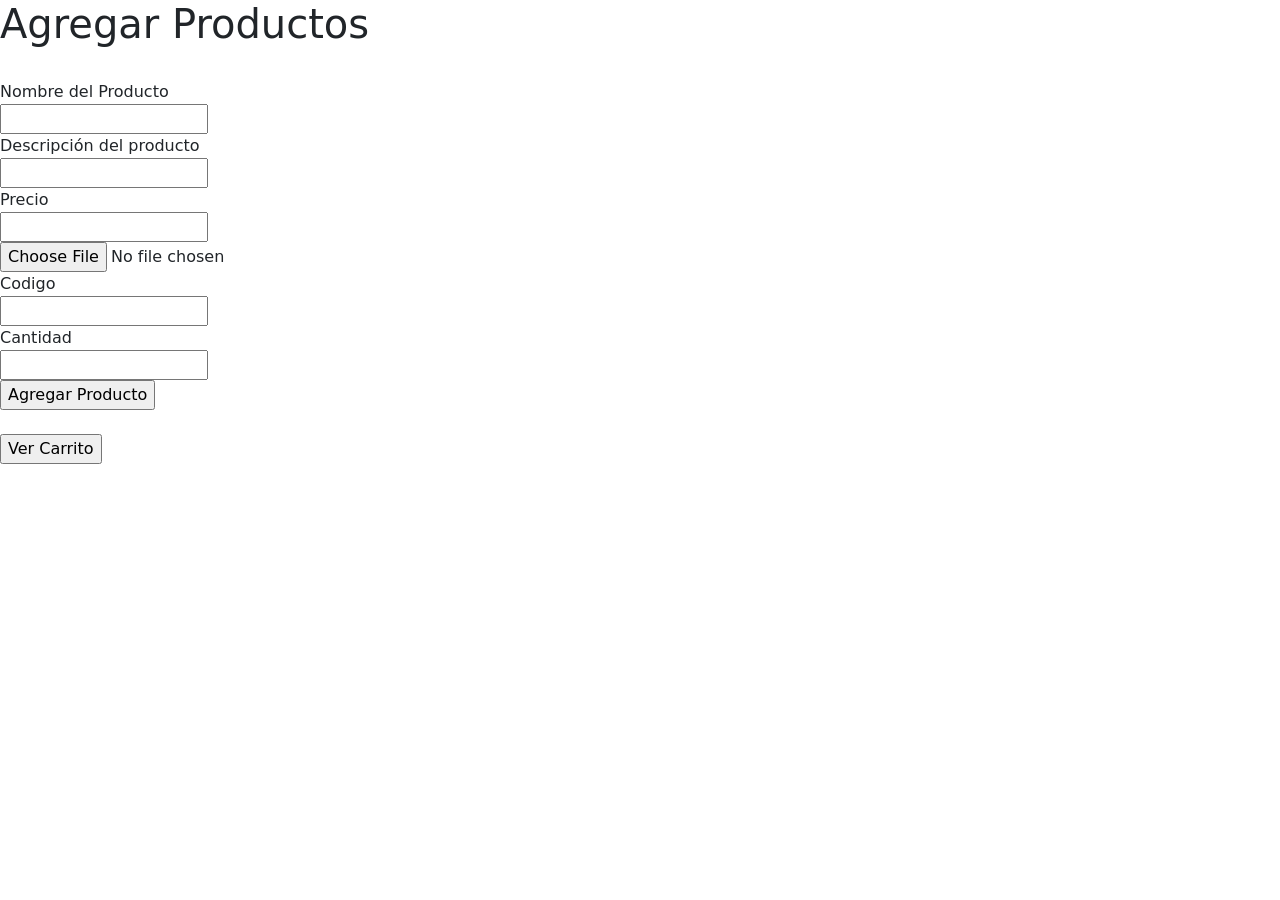
<file: public/index.html>
<!DOCTYPE html>
<html lang="es">

<head>
    <meta charset="UTF-8" />
    <meta http-equiv="X-UA-Compatible" content="IE=edge" />
    <meta name="viewport" content="width=device-width, initial-scale=1.0" />
    <title>Entrega 1</title>
    <link href="https://cdn.jsdelivr.net/npm/bootstrap@5.3.0/dist/css/bootstrap.min.css" rel="stylesheet"
        integrity="sha384-9ndCyUaIbzAi2FUVXJi0CjmCapSmO7SnpJef0486qhLnuZ2cdeRhO02iuK6FUUVM" crossorigin="anonymous" />
    <link rel="stylesheet" href="./css/index.css" />
    <link href="https://fonts.googleapis.com/css2?family=Montserrat:wght@400;700;900&display=swap" rel="stylesheet" />
    <link rel="stylesheet" href="https://cdnjs.cloudflare.com/ajax/libs/font-awesome/6.2.1/css/all.min.css"
        integrity="sha512-MV7K8+y+gLIBoVD59lQIYicR65iaqukzvf/nwasF0nqhPay5w/9lJmVM2hMDcnK1OnMGCdVK+iQrJ7lzPJQd1w=="
        crossorigin="anonymous" referrerpolicy="no-referrer" />
</head>

<body>
    <div class="formulario">
    <main>
        <h1 class="titulo">Agregar Productos</h1>
        <div class="box">
            <br />
            <form action="http://localhost:8080/" method="post" enctype="multipart/form-data">
                <label>Nombre del Producto</label><br />
                <input type="text" name="title" id="title" /><br />
                <label>Descripción del producto</label><br />
                <input type="text" name="description" id="description" /><br />
                <label>Precio</label><br />
                <input type="text" name="price" id="price" /><br />
                <input type="file" name="thumbnail" id="thumbnail" /><br />
                <label>Codigo</label><br />
                <input type="text" name="code" id="code" /><br />
                <label>Cantidad</label><br />
                <input type="text" name="stock" id="stock" /><br />
                <input id="button" type="submit" value="Agregar Producto" />
            </form>
        </div>
   


        <div class="box">
            <br />
            <form action="http://localhost:8080" method="get">
                <input id="checkCartButton" type="submit" value="Ver Carrito" />
            </form>
        </div>
    </div>
    </main>
    <script src="./index.js"></script>
</body>

</html>
</file>
<file: public/css/index.css>
.product-grid {
  margin-top: 20px;
  display: grid;
  grid-template-columns: repeat(2, 1fr);
  gap: 20px;
}

.product-card {
  border: 1px solid #ddd;
  border-radius: 5px;
  padding: 20px;
  font-family: "Montserrat", sans-serif;
}

.product-thumbnail {
  max-width: 100%;
  height: auto;
  border-radius: 5px;
}

.product-title {
  font-weight: bold;
  margin-bottom: 10px;
  font-family: "Montserrat", sans-serif;
}

.product-price {
  font-weight: bold;
  color: #333;
  font-family: "Montserrat", sans-serif;
}

.product-stock {
  margin-top: 5px;
  font-family: "Montserrat", sans-serif;
}

.product-code {
  font-size: 12px;
  color: #666;
  font-family: "Montserrat", sans-serif;
}

.delete-button {
  background-color: #247b96;
  color: #fff;
  border: none;
  padding: 5px 10px;
  border-radius: 3px;
  cursor: pointer;
  margin-top: 10px;
  font-family: "Montserrat", sans-serif;
}

#addProductForm {
  max-width: 400px;
  margin: 20px auto;
  padding: 20px;
  border: 1px solid #ccc;
  border-radius: 5px;
  font-family: "Montserrat", sans-serif;
}

#addProductForm input[type="text"],
#addProductForm input[type="number"],
#addProductForm button {
  width: 100%;
  padding: 10px;
  margin-bottom: 10px;
  border: 1px solid #ccc;
  border-radius: 5px;
  box-sizing: border-box;
  font-size: 16px;
  font-family: "Montserrat", sans-serif;
}

#addProductForm input[type="text"],
#addProductForm input[type="number"] {
  height: 40px;
}

#addProductForm button {
  background-color: #247b96;
  color: white;
  cursor: pointer;
}

#addProductForm button:hover {
  background-color: rgb(10, 3, 3);
  color: white;
}
  
  input[type="file"]:focus + label.file-label {
    outline: 1px dotted #000;
    outline: -webkit-focus-ring-color auto 5px;
  }
  
  input[type="file"]:valid + label.file-label {
    background-color: black;
  }
  formulario{
    display: flex;
  }
</file>
